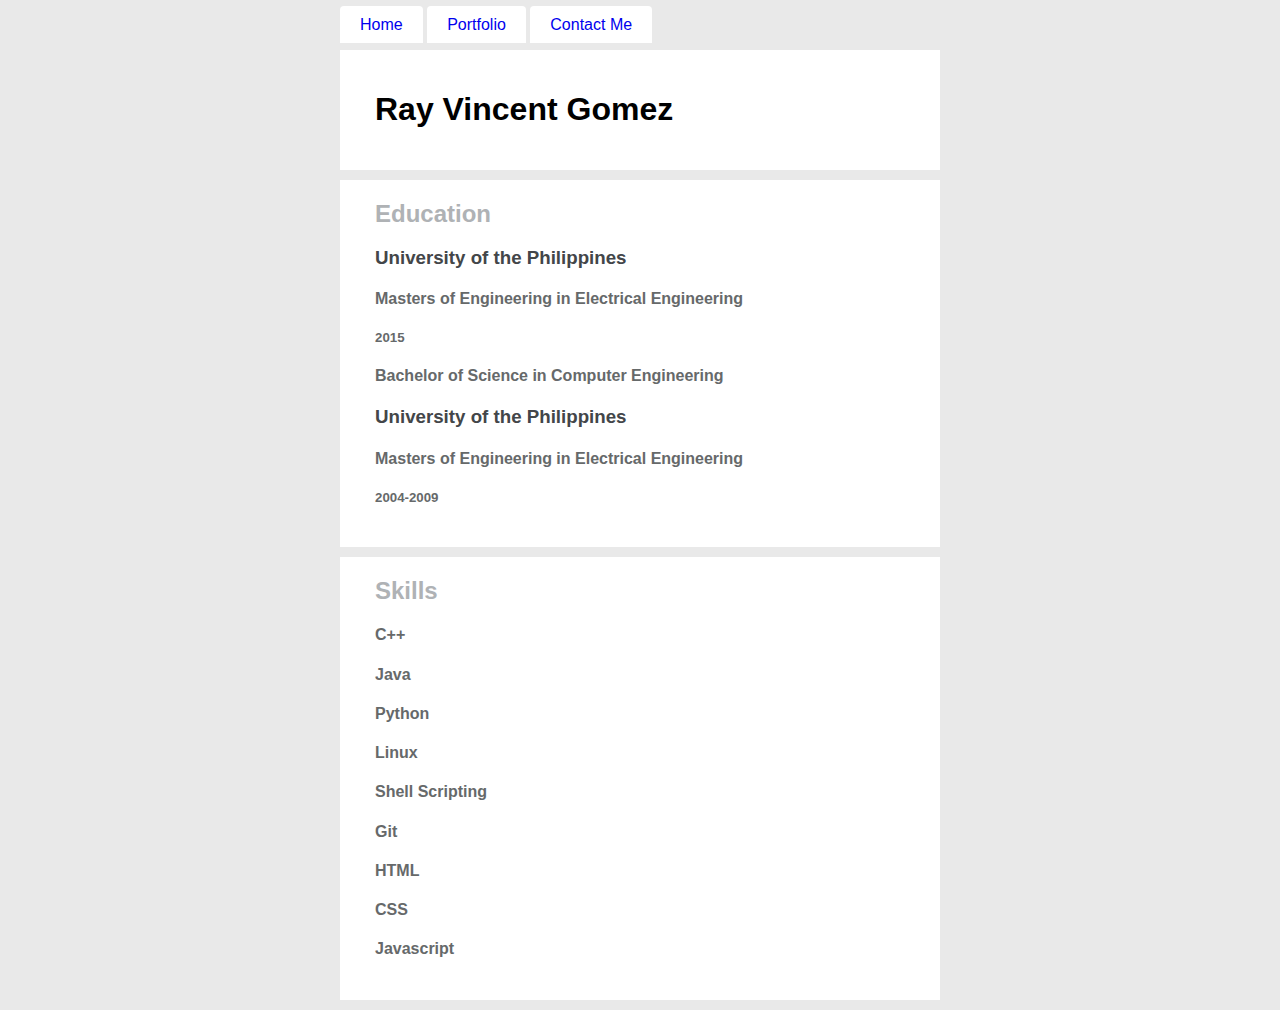
<file: index.html>
<!DOCTYPE html>
<html lang="en">
<head>
    <meta charset="UTF-8">
    <title>gomez' portfolio</title>
    <link rel="stylesheet" type="text/css" href="main.css">

</head>
<body>
<div class="container">
    <div class="column-center">

        <div>
            <ul id="menu">
                <li><a href="index.html">Home</a></li>
                <li><a href="portfolio.html">Portfolio</a></li>
                <li><a href="contact.html">Contact Me</a></li>
            </ul>
        </div>

        <div class="data">
            <h1>Ray Vincent Gomez</h1>
        </div>
        <div class="data">
            <h2>Education</h2>

            <h3>University of the Philippines</h3>
            <h4>Masters of Engineering in Electrical Engineering</h4>
            <h5>2015</h5>
            <h4>Bachelor of Science in Computer Engineering</h4>

            <h3>University of the Philippines</h3>
            <h4>Masters of Engineering in Electrical Engineering</h4>
            <h5>2004-2009</h5>
        </div>
        <div class="data">
            <h2>Skills</h2>
            <h4>C++</h4>
            <h4>Java</h4>
            <h4>Python</h4>
            <h4>Linux</h4>
            <h4>Shell Scripting</h4>
            <h4>Git</h4>
            <h4>HTML</h4>
            <h4>CSS</h4>
            <h4>Javascript</h4>
        </div>
    </div>
</div>


</body>
</html>
</file>
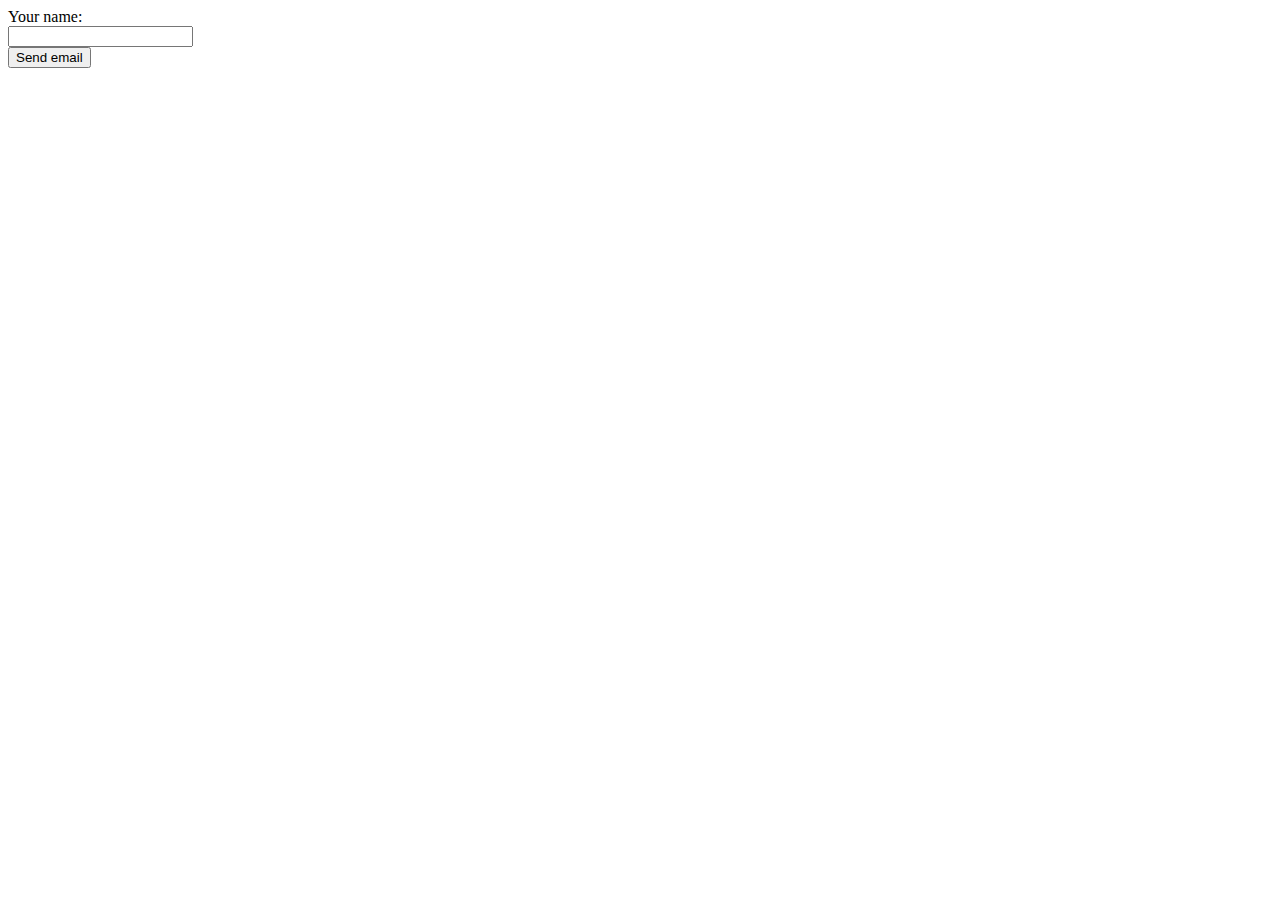
<file: contact.html>
<!DOCTYPE html>
<html lang="en">
<head>
    <meta charset="UTF-8">
    <title></title>
</head>
<body>

<form action="index.php" method="POST">
    <label for="name">Your name:</label><br/>
    <input name="name" type="text"/><br/>
    <input type="submit" value="Send email"/>

</form>
</body>
</html>
</file>
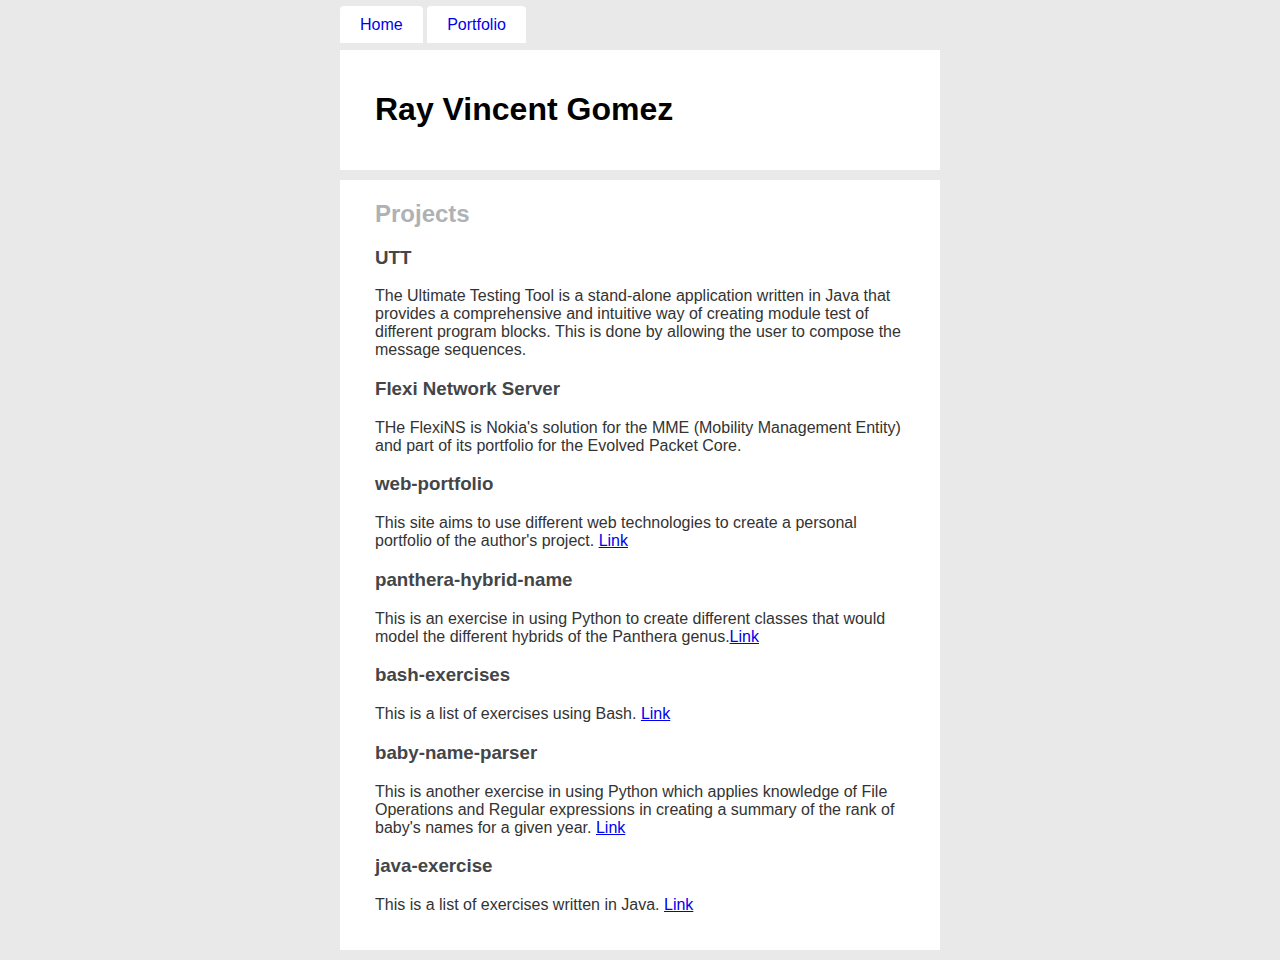
<file: portfolio.html>
<!DOCTYPE html>
<html lang="en">
<head>
    <meta charset="UTF-8">
    <title>gomez' portfolio</title>
    <link rel="stylesheet" type="text/css" href="main.css">

</head>
<body>
<div class="container">
    <div class="column-center">

        <div>
            <ul id="menu">
                <li><a href="index.html">Home</a></li>
                <li><a href="portfolio.html">Portfolio</a></li>
            </ul>
        </div>

        <div class="data">
            <h1>Ray Vincent Gomez</h1>
        </div>

        <div class="data">
            <h2>Projects</h2>

            <h3>UTT</h3>

            <p>The Ultimate Testing Tool is a stand-alone application written in Java that provides a comprehensive and
                intuitive
                way of
                creating module test of different program blocks. This is done by allowing the user to compose the
                message
                sequences.</p>

            <h3>Flexi Network Server</h3>

            <p>THe FlexiNS is Nokia's solution for the MME (Mobility Management Entity) and part of its portfolio for
                the Evolved
                Packet Core.</p>

            <h3>web-portfolio</h3>

            <p>This site aims to use different web technologies to create a personal portfolio of the author's project.
                <a href="https://github.com/raygomez/web-portfolio">Link</a>
            </p>


            <h3>panthera-hybrid-name</h3>

            <p>This is an exercise in using Python to create different classes that would model the different hybrids of
                the Panthera
                genus.<a href="https://github.com/raygomez/panthera-hybrid-name">Link</a>
            </p>

            <h3>bash-exercises</h3>

            <p>
                This is a list of exercises using Bash.
                <a href="https://github.com/raygomez/bash-exercises">Link</a>
            </p>


            <h3>baby-name-parser</h3>

            <p>
                This is another exercise in using Python which applies knowledge of File Operations and Regular
                expressions in creating
                a summary of the rank of baby's names for a given year.
                <a href="https://github.com/raygomez/baby-name-parser">Link</a>
            </p>

            <h3>java-exercise</h3>

            <p>
                This is a list of exercises written in Java.
                <a href="https://github.com/raygomez/java-exercise">Link</a>
            </p>
        </div>
    </div>
</div>


</body>
</html>
</file>
<file: main.css>
body {
    background-color:#E9E9E9;
    font-family: Arial,sans-serif;

}

.data {
    background-color:white;
    padding-top: 20px;
    padding-bottom: 20px;
    padding-left: 35px;
    padding-right: 35px;
    margin-bottom: 10px;
}
.column-left{
    float: left;
    width: 20%;
}

.menu {
    width: 100%;
}

ul {
    list-style: none;
    width: 100%;
    padding-left: 0;
}

.menuitem {
    background-color:white;
    padding-top: 10px;
    padding-bottom: 10px;
    padding-left: 10px;
    padding-right: 10px;
    margin-bottom: 5px;
    margin-right: 5px;

}
.column-right{
    float: right;
    width: 20%;
}

.column-center{
    width:600px;
    margin:0 auto;}

ul#menu {
    padding: 0;
}

ul#menu li {
    display: inline;
}

ul#menu li a {
    background-color: white;
    padding: 10px 20px;
    text-decoration: none;
    border-radius: 4px 4px 0 0;
}
h2 {
    color: #AFB2B5;
    margin-top: 0;
    margin-bottom: 0;

}

h3 {
    color: #434649;
}

h4{
    color: #66696A;
}

h5{
    color: #66696A;
}

p {
    color: #333;
}
</file>
